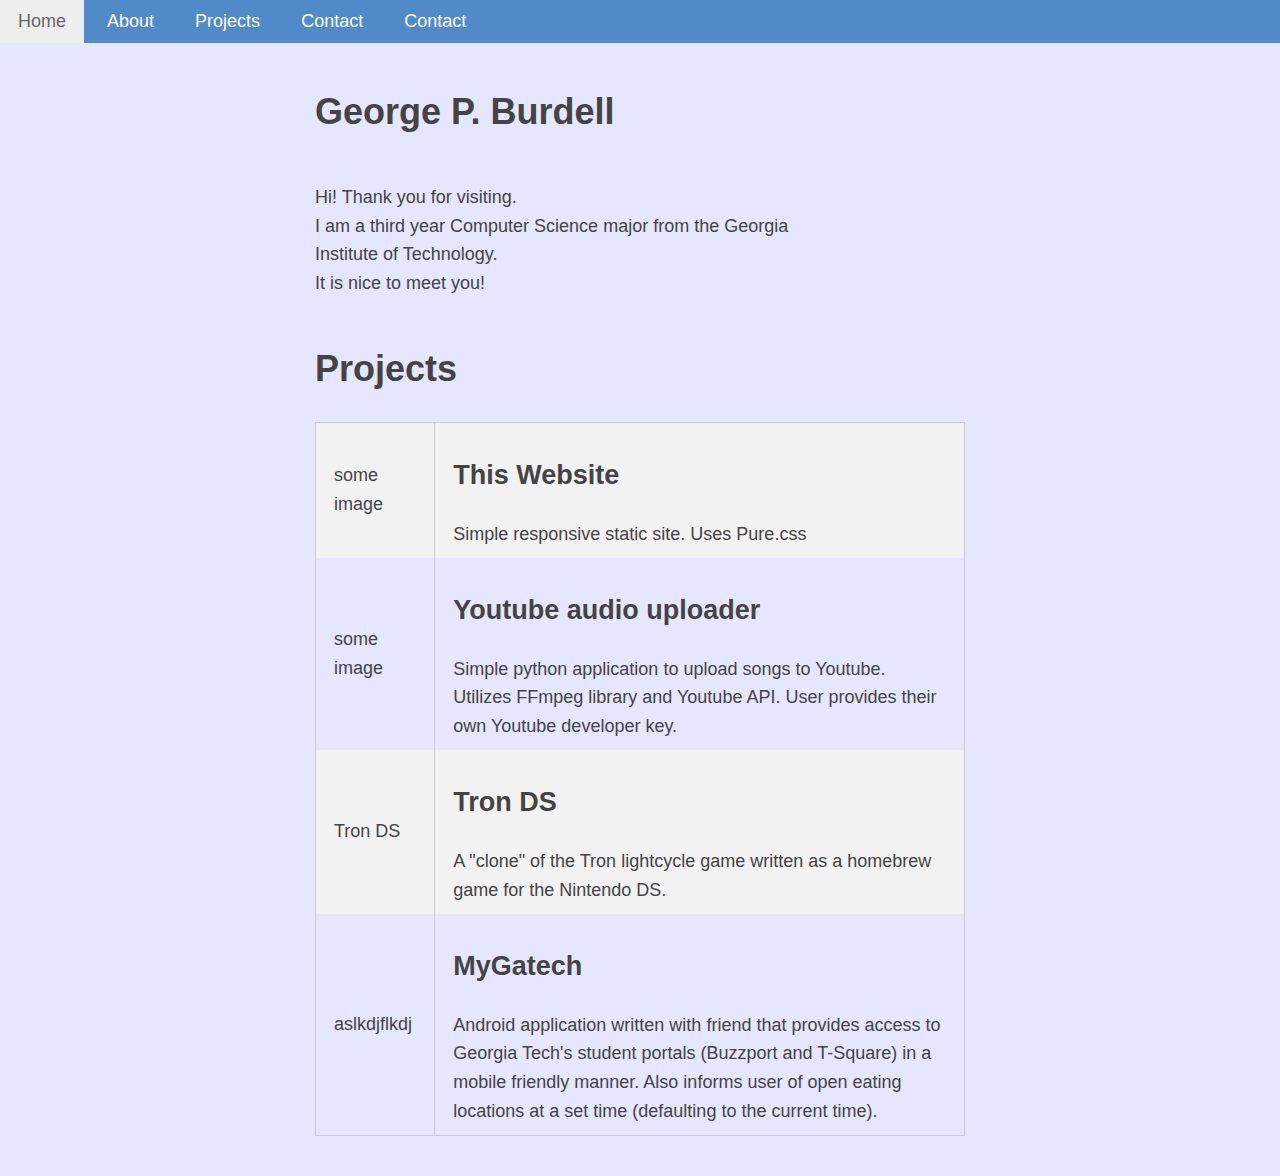
<file: index.html>
<!doctype html>
<html class="no-js" lang="">
    <head>
        <meta charset="utf-8">
        <meta http-equiv="x-ua-compatible" content="ie=edge">
        <title>Raoul Rego's personal website</title>
        <!--Fix Me !-->
        <meta name="description" content="Raoul Rego's personal website">
        <meta name="viewport" content="width=device-width, initial-scale=1">

        <link rel="apple-touch-icon" href="apple-touch-icon.png">
        <!-- Place favicon.ico in the root directory -->
        <link rel="stylesheet" href="css/pure.css">
        <link rel="stylesheet" href="css/main.css">
        <link rel="stylesheet" href="css/custom.css">
        <script src="js/vendor/modernizr-2.8.3.min.js"></script>
    </head>
    <body>

        <!--[if lt IE 8]>
            <p class="browserupgrade">You are using an <strong>outdated</strong> browser. Firefox is a <strong>free and open source</strong></p> browser.
        <![endif]-->

        <!-- Add your site or application content here -->
        <header>
            <nav class="pure-menu pure-menu-horizontal">
                <ul class="pure-menu-list">
                    <li class="pure-menu-item"><a href="#" class="pure-menu-link">Home</a></li>
                    <li class="pure-menu-item"><a href="#" class="pure-menu-link">About</a></li>
                    <li class="pure-menu-item"><a href="#" class="pure-menu-link">Projects</a></li>
                    <li class="pure-menu-item"><a href="#" class="pure-menu-link">Contact</a></li>
                    <li class="pure-menu-item"><a href="#" class="pure-menu-link">Contact</a></li>
                </ul>
            </nav>
        </header>
        <article class="pure-g-r" id="content">
            <h1 id="name">George P. Burdell</h1>
            <section class="pure-u-3-4">
                <p>
                Hi! Thank you for visiting.
                </br>
                I am a <span class="bold">third year Computer Science</span> major from the <span class="bold">Georgia Institute of Technology</span>. 
                </br>
                It is nice to meet you!
                </p>
            </section>
            <table id="projects" class="pure-table pure-table-striped">
                <thead>
                    <h1>Projects</h1>
                </thead>
                <tbody>
                    <tr>
                        <td>some image</td>
                        <td>
                            <h2>This Website</h2>
                            Simple responsive static site. Uses Pure.css
                        </td>
                    </tr>
                    <tr>
                        <td>some image</td>
                        <td>
                            <h2>Youtube audio uploader</h2>
                            Simple python application to upload songs to Youtube. Utilizes FFmpeg library and Youtube API. User provides their own Youtube developer key.
                        </td>
                    </tr>
                    <tr>
                        <td>Tron DS</td>
                        <td>
                            <h2>Tron DS</h2>
                            A "clone" of the Tron lightcycle game written as a homebrew game for the Nintendo DS.
                        </td>
                    </tr>
                    <tr>
                        <td>aslkdjflkdj</td>
                        <td>
                            <h2>MyGatech</h2>
                            Android application written with friend that provides access to Georgia Tech's student portals (Buzzport and T-Square) in a mobile friendly manner. Also informs user of open eating locations at a set time (defaulting to the current time).
                        </td>
                    </tr>
                </tbody>
            </table>

        </article>

    </body>
</html>
</file>
<file: css/main.css>
/*! HTML5 Boilerplate v5.3.0 | MIT License | https://html5boilerplate.com/ */

/*
 * What follows is the result of much research on cross-browser styling.
 * Credit left inline and big thanks to Nicolas Gallagher, Jonathan Neal,
 * Kroc Camen, and the H5BP dev community and team.
 */

/* ==========================================================================
   Base styles: opinionated defaults
   ========================================================================== */

html {
    color: #222;
    font-size: 1em;
    line-height: 1.4;
}

/*
 * Remove text-shadow in selection highlight:
 * https://twitter.com/miketaylr/status/12228805301
 *
 * These selection rule sets have to be separate.
 * Customize the background color to match your design.
 */

::-moz-selection {
    background: #b3d4fc;
    text-shadow: none;
}

::selection {
    background: #b3d4fc;
    text-shadow: none;
}

/*
 * A better looking default horizontal rule
 */

hr {
    display: block;
    height: 1px;
    border: 0;
    border-top: 1px solid #ccc;
    margin: 1em 0;
    padding: 0;
}

/*
 * Remove the gap between audio, canvas, iframes,
 * images, videos and the bottom of their containers:
 * https://github.com/h5bp/html5-boilerplate/issues/440
 */

audio,
canvas,
iframe,
img,
svg,
video {
    vertical-align: middle;
}

/*
 * Remove default fieldset styles.
 */

fieldset {
    border: 0;
    margin: 0;
    padding: 0;
}

/*
 * Allow only vertical resizing of textareas.
 */

textarea {
    resize: vertical;
}

/* ==========================================================================
   Browser Upgrade Prompt
   ========================================================================== */

.browserupgrade {
    margin: 0.2em 0;
    background: #ccc;
    color: #000;
    padding: 0.2em 0;
}

/* ==========================================================================
   Author's custom styles
   ========================================================================== */

















/* ==========================================================================
   Helper classes
   ========================================================================== */

/*
 * Hide visually and from screen readers
 */

.hidden {
    display: none !important;
}

/*
 * Hide only visually, but have it available for screen readers:
 * http://snook.ca/archives/html_and_css/hiding-content-for-accessibility
 */

.visuallyhidden {
    border: 0;
    clip: rect(0 0 0 0);
    height: 1px;
    margin: -1px;
    overflow: hidden;
    padding: 0;
    position: absolute;
    width: 1px;
}

/*
 * Extends the .visuallyhidden class to allow the element
 * to be focusable when navigated to via the keyboard:
 * https://www.drupal.org/node/897638
 */

.visuallyhidden.focusable:active,
.visuallyhidden.focusable:focus {
    clip: auto;
    height: auto;
    margin: 0;
    overflow: visible;
    position: static;
    width: auto;
}

/*
 * Hide visually and from screen readers, but maintain layout
 */

.invisible {
    visibility: hidden;
}

/*
 * Clearfix: contain floats
 *
 * For modern browsers
 * 1. The space content is one way to avoid an Opera bug when the
 *    `contenteditable` attribute is included anywhere else in the document.
 *    Otherwise it causes space to appear at the top and bottom of elements
 *    that receive the `clearfix` class.
 * 2. The use of `table` rather than `block` is only necessary if using
 *    `:before` to contain the top-margins of child elements.
 */

.clearfix:before,
.clearfix:after {
    content: " "; /* 1 */
    display: table; /* 2 */
}

.clearfix:after {
    clear: both;
}

/* ==========================================================================
   EXAMPLE Media Queries for Responsive Design.
   These examples override the primary ('mobile first') styles.
   Modify as content requires.
   ========================================================================== */

@media only screen and (min-width: 35em) {
    /* Style adjustments for viewports that meet the condition */
}

@media print,
       (-webkit-min-device-pixel-ratio: 1.25),
       (min-resolution: 1.25dppx),
       (min-resolution: 120dpi) {
    /* Style adjustments for high resolution devices */
}

/* ==========================================================================
   Print styles.
   Inlined to avoid the additional HTTP request:
   http://www.phpied.com/delay-loading-your-print-css/
   ========================================================================== */

@media print {
    *,
    *:before,
    *:after,
    *:first-letter,
    *:first-line {
        background: transparent !important;
        color: #000 !important; /* Black prints faster:
                                   http://www.sanbeiji.com/archives/953 */
        box-shadow: none !important;
        text-shadow: none !important;
    }

    a,
    a:visited {
        text-decoration: underline;
    }

    a[href]:after {
        content: " (" attr(href) ")";
    }

    abbr[title]:after {
        content: " (" attr(title) ")";
    }

    /*
     * Don't show links that are fragment identifiers,
     * or use the `javascript:` pseudo protocol
     */

    a[href^="#"]:after,
    a[href^="javascript:"]:after {
        content: "";
    }

    pre,
    blockquote {
        border: 1px solid #999;
        page-break-inside: avoid;
    }

    /*
     * Printing Tables:
     * http://css-discuss.incutio.com/wiki/Printing_Tables
     */

    thead {
        display: table-header-group;
    }

    tr,
    img {
        page-break-inside: avoid;
    }

    img {
        max-width: 100% !important;
    }

    p,
    h2,
    h3 {
        orphans: 3;
        widows: 3;
    }

    h2,
    h3 {
        page-break-after: avoid;
    }
}
</file>
<file: css/custom.css>
/*
 * colors
    red: #E73F3F
    orange: #F76C27
    yellow: #E7E737
    blue: #6D9DD1
    purple: #7E45D3
*/

/* font decl */
body {
    font-size  : 18px;
    background : #e6e6ff;
}

.pure-menu {
    background: #518ac8;
}
.pure-menu .pure-menu-heading:hover {
    color: #efefef;
}
.pure-menu a {
    color: #fff;
}

.pure-menu a:hover, .pure-menu a:focus {
    color: #666;
}

.pure-menu-list {
    margin-left: auto;
    margin-right: auto;
}

#content {
    margin: 40px auto;
    max-width: 650px;
    line-height: 1.6;
    font-size: 18px;
    color: #444;
    padding: 0 10px;
}

.pure-table-odd
{
    background: #518ac8;
}
</file>
<file: css/pure.css>
/*!
Pure v0.6.0
Copyright 2014 Yahoo! Inc. All rights reserved.
Licensed under the BSD License.
https://github.com/yahoo/pure/blob/master/LICENSE.md
*/
/*!
normalize.css v^3.0 | MIT License | git.io/normalize
Copyright (c) Nicolas Gallagher and Jonathan Neal
*/
/*! normalize.css v3.0.2 | MIT License | git.io/normalize */

/**
 * 1. Set default font family to sans-serif.
 * 2. Prevent iOS text size adjust after orientation change, without disabling
 *    user zoom.
 */

html {
  font-family: sans-serif; /* 1 */
  -ms-text-size-adjust: 100%; /* 2 */
  -webkit-text-size-adjust: 100%; /* 2 */
}

/**
 * Remove default margin.
 */

body {
  margin: 0;
}

/* HTML5 display definitions
   ========================================================================== */

/**
 * Correct `block` display not defined for any HTML5 element in IE 8/9.
 * Correct `block` display not defined for `details` or `summary` in IE 10/11
 * and Firefox.
 * Correct `block` display not defined for `main` in IE 11.
 */

article,
aside,
details,
figcaption,
figure,
footer,
header,
hgroup,
main,
menu,
nav,
section,
summary {
  display: block;
}

/**
 * 1. Correct `inline-block` display not defined in IE 8/9.
 * 2. Normalize vertical alignment of `progress` in Chrome, Firefox, and Opera.
 */

audio,
canvas,
progress,
video {
  display: inline-block; /* 1 */
  vertical-align: baseline; /* 2 */
}

/**
 * Prevent modern browsers from displaying `audio` without controls.
 * Remove excess height in iOS 5 devices.
 */

audio:not([controls]) {
  display: none;
  height: 0;
}

/**
 * Address `[hidden]` styling not present in IE 8/9/10.
 * Hide the `template` element in IE 8/9/11, Safari, and Firefox < 22.
 */

[hidden],
template {
  display: none;
}

/* Links
   ========================================================================== */

/**
 * Remove the gray background color from active links in IE 10.
 */

a {
  background-color: transparent;
}

/**
 * Improve readability when focused and also mouse hovered in all browsers.
 */

a:active,
a:hover {
  outline: 0;
}

/* Text-level semantics
   ========================================================================== */

/**
 * Address styling not present in IE 8/9/10/11, Safari, and Chrome.
 */

abbr[title] {
  border-bottom: 1px dotted;
}

/**
 * Address style set to `bolder` in Firefox 4+, Safari, and Chrome.
 */

b,
strong {
  font-weight: bold;
}

/**
 * Address styling not present in Safari and Chrome.
 */

dfn {
  font-style: italic;
}

/**
 * Address variable `h1` font-size and margin within `section` and `article`
 * contexts in Firefox 4+, Safari, and Chrome.
 */

h1 {
  font-size: 2em;
  margin: 0.67em 0;
}

/**
 * Address styling not present in IE 8/9.
 */

mark {
  background: #ff0;
  color: #000;
}

/**
 * Address inconsistent and variable font size in all browsers.
 */

small {
  font-size: 80%;
}

/**
 * Prevent `sub` and `sup` affecting `line-height` in all browsers.
 */

sub,
sup {
  font-size: 75%;
  line-height: 0;
  position: relative;
  vertical-align: baseline;
}

sup {
  top: -0.5em;
}

sub {
  bottom: -0.25em;
}

/* Embedded content
   ========================================================================== */

/**
 * Remove border when inside `a` element in IE 8/9/10.
 */

img {
  border: 0;
}

/**
 * Correct overflow not hidden in IE 9/10/11.
 */

svg:not(:root) {
  overflow: hidden;
}

/* Grouping content
   ========================================================================== */

/**
 * Address margin not present in IE 8/9 and Safari.
 */

figure {
  margin: 1em 40px;
}

/**
 * Address differences between Firefox and other browsers.
 */

hr {
  -moz-box-sizing: content-box;
  box-sizing: content-box;
  height: 0;
}

/**
 * Contain overflow in all browsers.
 */

pre {
  overflow: auto;
}

/**
 * Address odd `em`-unit font size rendering in all browsers.
 */

code,
kbd,
pre,
samp {
  font-family: monospace, monospace;
  font-size: 1em;
}

/* Forms
   ========================================================================== */

/**
 * Known limitation: by default, Chrome and Safari on OS X allow very limited
 * styling of `select`, unless a `border` property is set.
 */

/**
 * 1. Correct color not being inherited.
 *    Known issue: affects color of disabled elements.
 * 2. Correct font properties not being inherited.
 * 3. Address margins set differently in Firefox 4+, Safari, and Chrome.
 */

button,
input,
optgroup,
select,
textarea {
  color: inherit; /* 1 */
  font: inherit; /* 2 */
  margin: 0; /* 3 */
}

/**
 * Address `overflow` set to `hidden` in IE 8/9/10/11.
 */

button {
  overflow: visible;
}

/**
 * Address inconsistent `text-transform` inheritance for `button` and `select`.
 * All other form control elements do not inherit `text-transform` values.
 * Correct `button` style inheritance in Firefox, IE 8/9/10/11, and Opera.
 * Correct `select` style inheritance in Firefox.
 */

button,
select {
  text-transform: none;
}

/**
 * 1. Avoid the WebKit bug in Android 4.0.* where (2) destroys native `audio`
 *    and `video` controls.
 * 2. Correct inability to style clickable `input` types in iOS.
 * 3. Improve usability and consistency of cursor style between image-type
 *    `input` and others.
 */

button,
html input[type="button"], /* 1 */
input[type="reset"],
input[type="submit"] {
  -webkit-appearance: button; /* 2 */
  cursor: pointer; /* 3 */
}

/**
 * Re-set default cursor for disabled elements.
 */

button[disabled],
html input[disabled] {
  cursor: default;
}

/**
 * Remove inner padding and border in Firefox 4+.
 */

button::-moz-focus-inner,
input::-moz-focus-inner {
  border: 0;
  padding: 0;
}

/**
 * Address Firefox 4+ setting `line-height` on `input` using `!important` in
 * the UA stylesheet.
 */

input {
  line-height: normal;
}

/**
 * It's recommended that you don't attempt to style these elements.
 * Firefox's implementation doesn't respect box-sizing, padding, or width.
 *
 * 1. Address box sizing set to `content-box` in IE 8/9/10.
 * 2. Remove excess padding in IE 8/9/10.
 */

input[type="checkbox"],
input[type="radio"] {
  box-sizing: border-box; /* 1 */
  padding: 0; /* 2 */
}

/**
 * Fix the cursor style for Chrome's increment/decrement buttons. For certain
 * `font-size` values of the `input`, it causes the cursor style of the
 * decrement button to change from `default` to `text`.
 */

input[type="number"]::-webkit-inner-spin-button,
input[type="number"]::-webkit-outer-spin-button {
  height: auto;
}

/**
 * 1. Address `appearance` set to `searchfield` in Safari and Chrome.
 * 2. Address `box-sizing` set to `border-box` in Safari and Chrome
 *    (include `-moz` to future-proof).
 */

input[type="search"] {
  -webkit-appearance: textfield; /* 1 */
  -moz-box-sizing: content-box;
  -webkit-box-sizing: content-box; /* 2 */
  box-sizing: content-box;
}

/**
 * Remove inner padding and search cancel button in Safari and Chrome on OS X.
 * Safari (but not Chrome) clips the cancel button when the search input has
 * padding (and `textfield` appearance).
 */

input[type="search"]::-webkit-search-cancel-button,
input[type="search"]::-webkit-search-decoration {
  -webkit-appearance: none;
}

/**
 * Define consistent border, margin, and padding.
 */

fieldset {
  border: 1px solid #c0c0c0;
  margin: 0 2px;
  padding: 0.35em 0.625em 0.75em;
}

/**
 * 1. Correct `color` not being inherited in IE 8/9/10/11.
 * 2. Remove padding so people aren't caught out if they zero out fieldsets.
 */

legend {
  border: 0; /* 1 */
  padding: 0; /* 2 */
}

/**
 * Remove default vertical scrollbar in IE 8/9/10/11.
 */

textarea {
  overflow: auto;
}

/**
 * Don't inherit the `font-weight` (applied by a rule above).
 * NOTE: the default cannot safely be changed in Chrome and Safari on OS X.
 */

optgroup {
  font-weight: bold;
}

/* Tables
   ========================================================================== */

/**
 * Remove most spacing between table cells.
 */

table {
  border-collapse: collapse;
  border-spacing: 0;
}

td,
th {
  padding: 0;
}

/*csslint important:false*/

/* ==========================================================================
   Pure Base Extras
   ========================================================================== */

/**
 * Extra rules that Pure adds on top of Normalize.css
 */

/**
 * Always hide an element when it has the `hidden` HTML attribute.
 */

.hidden,
[hidden] {
    display: none !important;
}

/**
 * Add this class to an image to make it fit within it's fluid parent wrapper while maintaining
 * aspect ratio.
 */
.pure-img {
    max-width: 100%;
    height: auto;
    display: block;
}

/*csslint regex-selectors:false, known-properties:false, duplicate-properties:false*/

.pure-g {
    letter-spacing: -0.31em; /* Webkit: collapse white-space between units */
    *letter-spacing: normal; /* reset IE < 8 */
    *word-spacing: -0.43em; /* IE < 8: collapse white-space between units */
    text-rendering: optimizespeed; /* Webkit: fixes text-rendering: optimizeLegibility */

    /*
    Sets the font stack to fonts known to work properly with the above letter
    and word spacings. See: https://github.com/yahoo/pure/issues/41/

    The following font stack makes Pure Grids work on all known environments.

    * FreeSans: Ships with many Linux distros, including Ubuntu

    * Arimo: Ships with Chrome OS. Arimo has to be defined before Helvetica and
      Arial to get picked up by the browser, even though neither is available
      in Chrome OS.

    * Droid Sans: Ships with all versions of Android.

    * Helvetica, Arial, sans-serif: Common font stack on OS X and Windows.
    */
    font-family: FreeSans, Arimo, "Droid Sans", Helvetica, Arial, sans-serif;

    /*
    Use flexbox when possible to avoid `letter-spacing` side-effects.

    NOTE: Firefox (as of 25) does not currently support flex-wrap, so the
    `-moz-` prefix version is omitted.
    */

    display: -webkit-flex;
    -webkit-flex-flow: row wrap;

    /* IE10 uses display: flexbox */
    display: -ms-flexbox;
    -ms-flex-flow: row wrap;
    
    /* Prevents distributing space between rows */
    -ms-align-content: flex-start;
	-webkit-align-content: flex-start;
	align-content: flex-start;
}

/* Opera as of 12 on Windows needs word-spacing.
   The ".opera-only" selector is used to prevent actual prefocus styling
   and is not required in markup.
*/
.opera-only :-o-prefocus,
.pure-g {
    word-spacing: -0.43em;
}

.pure-u {
    display: inline-block;
    *display: inline; /* IE < 8: fake inline-block */
    zoom: 1;
    letter-spacing: normal;
    word-spacing: normal;
    vertical-align: top;
    text-rendering: auto;
}

/*
Resets the font family back to the OS/browser's default sans-serif font,
this the same font stack that Normalize.css sets for the `body`.
*/
.pure-g [class *= "pure-u"] {
    font-family: sans-serif;
}

.pure-u-1,
.pure-u-1-1,
.pure-u-1-2,
.pure-u-1-3,
.pure-u-2-3,
.pure-u-1-4,
.pure-u-3-4,
.pure-u-1-5,
.pure-u-2-5,
.pure-u-3-5,
.pure-u-4-5,
.pure-u-5-5,
.pure-u-1-6,
.pure-u-5-6,
.pure-u-1-8,
.pure-u-3-8,
.pure-u-5-8,
.pure-u-7-8,
.pure-u-1-12,
.pure-u-5-12,
.pure-u-7-12,
.pure-u-11-12,
.pure-u-1-24,
.pure-u-2-24,
.pure-u-3-24,
.pure-u-4-24,
.pure-u-5-24,
.pure-u-6-24,
.pure-u-7-24,
.pure-u-8-24,
.pure-u-9-24,
.pure-u-10-24,
.pure-u-11-24,
.pure-u-12-24,
.pure-u-13-24,
.pure-u-14-24,
.pure-u-15-24,
.pure-u-16-24,
.pure-u-17-24,
.pure-u-18-24,
.pure-u-19-24,
.pure-u-20-24,
.pure-u-21-24,
.pure-u-22-24,
.pure-u-23-24,
.pure-u-24-24 {
    display: inline-block;
    *display: inline;
    zoom: 1;
    letter-spacing: normal;
    word-spacing: normal;
    vertical-align: top;
    text-rendering: auto;
}

.pure-u-1-24 {
    width: 4.1667%;
    *width: 4.1357%;
}

.pure-u-1-12,
.pure-u-2-24 {
    width: 8.3333%;
    *width: 8.3023%;
}

.pure-u-1-8,
.pure-u-3-24 {
    width: 12.5000%;
    *width: 12.4690%;
}

.pure-u-1-6,
.pure-u-4-24 {
    width: 16.6667%;
    *width: 16.6357%;
}

.pure-u-1-5 {
    width: 20%;
    *width: 19.9690%;
}

.pure-u-5-24 {
    width: 20.8333%;
    *width: 20.8023%;
}

.pure-u-1-4,
.pure-u-6-24 {
    width: 25%;
    *width: 24.9690%;
}

.pure-u-7-24 {
    width: 29.1667%;
    *width: 29.1357%;
}

.pure-u-1-3,
.pure-u-8-24 {
    width: 33.3333%;
    *width: 33.3023%;
}

.pure-u-3-8,
.pure-u-9-24 {
    width: 37.5000%;
    *width: 37.4690%;
}

.pure-u-2-5 {
    width: 40%;
    *width: 39.9690%;
}

.pure-u-5-12,
.pure-u-10-24 {
    width: 41.6667%;
    *width: 41.6357%;
}

.pure-u-11-24 {
    width: 45.8333%;
    *width: 45.8023%;
}

.pure-u-1-2,
.pure-u-12-24 {
    width: 50%;
    *width: 49.9690%;
}

.pure-u-13-24 {
    width: 54.1667%;
    *width: 54.1357%;
}

.pure-u-7-12,
.pure-u-14-24 {
    width: 58.3333%;
    *width: 58.3023%;
}

.pure-u-3-5 {
    width: 60%;
    *width: 59.9690%;
}

.pure-u-5-8,
.pure-u-15-24 {
    width: 62.5000%;
    *width: 62.4690%;
}

.pure-u-2-3,
.pure-u-16-24 {
    width: 66.6667%;
    *width: 66.6357%;
}

.pure-u-17-24 {
    width: 70.8333%;
    *width: 70.8023%;
}

.pure-u-3-4,
.pure-u-18-24 {
    width: 75%;
    *width: 74.9690%;
}

.pure-u-19-24 {
    width: 79.1667%;
    *width: 79.1357%;
}

.pure-u-4-5 {
    width: 80%;
    *width: 79.9690%;
}

.pure-u-5-6,
.pure-u-20-24 {
    width: 83.3333%;
    *width: 83.3023%;
}

.pure-u-7-8,
.pure-u-21-24 {
    width: 87.5000%;
    *width: 87.4690%;
}

.pure-u-11-12,
.pure-u-22-24 {
    width: 91.6667%;
    *width: 91.6357%;
}

.pure-u-23-24 {
    width: 95.8333%;
    *width: 95.8023%;
}

.pure-u-1,
.pure-u-1-1,
.pure-u-5-5,
.pure-u-24-24 {
    width: 100%;
}
.pure-button {
    /* Structure */
    display: inline-block;
    zoom: 1;
    line-height: normal;
    white-space: nowrap;
    vertical-align: middle;
    text-align: center;
    cursor: pointer;
    -webkit-user-drag: none;
    -webkit-user-select: none;
    -moz-user-select: none;
    -ms-user-select: none;
    user-select: none;
    -webkit-box-sizing: border-box;
    -moz-box-sizing: border-box;
    box-sizing: border-box;
}

/* Firefox: Get rid of the inner focus border */
.pure-button::-moz-focus-inner {
    padding: 0;
    border: 0;
}

/*csslint outline-none:false*/

.pure-button {
    font-family: inherit;
    font-size: 100%;
    padding: 0.5em 1em;
    color: #444; /* rgba not supported (IE 8) */
    color: rgba(0, 0, 0, 0.80); /* rgba supported */
    border: 1px solid #999;  /*IE 6/7/8*/
    border: none rgba(0, 0, 0, 0);  /*IE9 + everything else*/
    background-color: #E6E6E6;
    text-decoration: none;
    border-radius: 2px;
}

.pure-button-hover,
.pure-button:hover,
.pure-button:focus {
    filter: progid:DXImageTransform.Microsoft.gradient(startColorstr='#00000000', endColorstr='#1a000000',GradientType=0);
    background-image: -webkit-gradient(linear, 0 0, 0 100%, from(transparent), color-stop(40%, rgba(0,0,0, 0.05)), to(rgba(0,0,0, 0.10)));
    background-image: -webkit-linear-gradient(transparent, rgba(0,0,0, 0.05) 40%, rgba(0,0,0, 0.10));
    background-image: -moz-linear-gradient(top, rgba(0,0,0, 0.05) 0%, rgba(0,0,0, 0.10));
    background-image: -o-linear-gradient(transparent, rgba(0,0,0, 0.05) 40%, rgba(0,0,0, 0.10));
    background-image: linear-gradient(transparent, rgba(0,0,0, 0.05) 40%, rgba(0,0,0, 0.10));
}
.pure-button:focus {
    outline: 0;
}
.pure-button-active,
.pure-button:active {
    box-shadow: 0 0 0 1px rgba(0,0,0, 0.15) inset, 0 0 6px rgba(0,0,0, 0.20) inset;
    border-color: #000\9;
}

.pure-button[disabled],
.pure-button-disabled,
.pure-button-disabled:hover,
.pure-button-disabled:focus,
.pure-button-disabled:active {
    border: none;
    background-image: none;
    filter: progid:DXImageTransform.Microsoft.gradient(enabled = false);
    filter: alpha(opacity=40);
    -khtml-opacity: 0.40;
    -moz-opacity: 0.40;
    opacity: 0.40;
    cursor: not-allowed;
    box-shadow: none;
}

.pure-button-hidden {
    display: none;
}

/* Firefox: Get rid of the inner focus border */
.pure-button::-moz-focus-inner{
    padding: 0;
    border: 0;
}

.pure-button-primary,
.pure-button-selected,
a.pure-button-primary,
a.pure-button-selected {
    background-color: rgb(0, 120, 231);
    color: #fff;
}

/*csslint box-model:false*/
/*
Box-model set to false because we're setting a height on select elements, which
also have border and padding. This is done because some browsers don't render
the padding. We explicitly set the box-model for select elements to border-box,
so we can ignore the csslint warning.
*/

.pure-form input[type="text"],
.pure-form input[type="password"],
.pure-form input[type="email"],
.pure-form input[type="url"],
.pure-form input[type="date"],
.pure-form input[type="month"],
.pure-form input[type="time"],
.pure-form input[type="datetime"],
.pure-form input[type="datetime-local"],
.pure-form input[type="week"],
.pure-form input[type="number"],
.pure-form input[type="search"],
.pure-form input[type="tel"],
.pure-form input[type="color"],
.pure-form select,
.pure-form textarea {
    padding: 0.5em 0.6em;
    display: inline-block;
    border: 1px solid #ccc;
    box-shadow: inset 0 1px 3px #ddd;
    border-radius: 4px;
    vertical-align: middle;
    -webkit-box-sizing: border-box;
    -moz-box-sizing: border-box;
    box-sizing: border-box;
}

/*
Need to separate out the :not() selector from the rest of the CSS 2.1 selectors
since IE8 won't execute CSS that contains a CSS3 selector.
*/
.pure-form input:not([type]) {
    padding: 0.5em 0.6em;
    display: inline-block;
    border: 1px solid #ccc;
    box-shadow: inset 0 1px 3px #ddd;
    border-radius: 4px;
    -webkit-box-sizing: border-box;
    -moz-box-sizing: border-box;
    box-sizing: border-box;
}


/* Chrome (as of v.32/34 on OS X) needs additional room for color to display. */
/* May be able to remove this tweak as color inputs become more standardized across browsers. */
.pure-form input[type="color"] {
    padding: 0.2em 0.5em;
}


.pure-form input[type="text"]:focus,
.pure-form input[type="password"]:focus,
.pure-form input[type="email"]:focus,
.pure-form input[type="url"]:focus,
.pure-form input[type="date"]:focus,
.pure-form input[type="month"]:focus,
.pure-form input[type="time"]:focus,
.pure-form input[type="datetime"]:focus,
.pure-form input[type="datetime-local"]:focus,
.pure-form input[type="week"]:focus,
.pure-form input[type="number"]:focus,
.pure-form input[type="search"]:focus,
.pure-form input[type="tel"]:focus,
.pure-form input[type="color"]:focus,
.pure-form select:focus,
.pure-form textarea:focus {
    outline: 0;
    border-color: #129FEA;
}

/*
Need to separate out the :not() selector from the rest of the CSS 2.1 selectors
since IE8 won't execute CSS that contains a CSS3 selector.
*/
.pure-form input:not([type]):focus {
    outline: 0;
    border-color: #129FEA;
}

.pure-form input[type="file"]:focus,
.pure-form input[type="radio"]:focus,
.pure-form input[type="checkbox"]:focus {
    outline: thin solid #129FEA;
    outline: 1px auto #129FEA;
}
.pure-form .pure-checkbox,
.pure-form .pure-radio {
    margin: 0.5em 0;
    display: block;
}

.pure-form input[type="text"][disabled],
.pure-form input[type="password"][disabled],
.pure-form input[type="email"][disabled],
.pure-form input[type="url"][disabled],
.pure-form input[type="date"][disabled],
.pure-form input[type="month"][disabled],
.pure-form input[type="time"][disabled],
.pure-form input[type="datetime"][disabled],
.pure-form input[type="datetime-local"][disabled],
.pure-form input[type="week"][disabled],
.pure-form input[type="number"][disabled],
.pure-form input[type="search"][disabled],
.pure-form input[type="tel"][disabled],
.pure-form input[type="color"][disabled],
.pure-form select[disabled],
.pure-form textarea[disabled] {
    cursor: not-allowed;
    background-color: #eaeded;
    color: #cad2d3;
}

/*
Need to separate out the :not() selector from the rest of the CSS 2.1 selectors
since IE8 won't execute CSS that contains a CSS3 selector.
*/
.pure-form input:not([type])[disabled] {
    cursor: not-allowed;
    background-color: #eaeded;
    color: #cad2d3;
}
.pure-form input[readonly],
.pure-form select[readonly],
.pure-form textarea[readonly] {
    background-color: #eee; /* menu hover bg color */
    color: #777; /* menu text color */
    border-color: #ccc;
}

.pure-form input:focus:invalid,
.pure-form textarea:focus:invalid,
.pure-form select:focus:invalid {
    color: #b94a48;
    border-color: #e9322d;
}
.pure-form input[type="file"]:focus:invalid:focus,
.pure-form input[type="radio"]:focus:invalid:focus,
.pure-form input[type="checkbox"]:focus:invalid:focus {
    outline-color: #e9322d;
}
.pure-form select {
    /* Normalizes the height; padding is not sufficient. */
    height: 2.25em;
    border: 1px solid #ccc;
    background-color: white;
}
.pure-form select[multiple] {
    height: auto;
}
.pure-form label {
    margin: 0.5em 0 0.2em;
}
.pure-form fieldset {
    margin: 0;
    padding: 0.35em 0 0.75em;
    border: 0;
}
.pure-form legend {
    display: block;
    width: 100%;
    padding: 0.3em 0;
    margin-bottom: 0.3em;
    color: #333;
    border-bottom: 1px solid #e5e5e5;
}

.pure-form-stacked input[type="text"],
.pure-form-stacked input[type="password"],
.pure-form-stacked input[type="email"],
.pure-form-stacked input[type="url"],
.pure-form-stacked input[type="date"],
.pure-form-stacked input[type="month"],
.pure-form-stacked input[type="time"],
.pure-form-stacked input[type="datetime"],
.pure-form-stacked input[type="datetime-local"],
.pure-form-stacked input[type="week"],
.pure-form-stacked input[type="number"],
.pure-form-stacked input[type="search"],
.pure-form-stacked input[type="tel"],
.pure-form-stacked input[type="color"],
.pure-form-stacked input[type="file"],
.pure-form-stacked select,
.pure-form-stacked label,
.pure-form-stacked textarea {
    display: block;
    margin: 0.25em 0;
}

/*
Need to separate out the :not() selector from the rest of the CSS 2.1 selectors
since IE8 won't execute CSS that contains a CSS3 selector.
*/
.pure-form-stacked input:not([type]) {
    display: block;
    margin: 0.25em 0;
}
.pure-form-aligned input,
.pure-form-aligned textarea,
.pure-form-aligned select,
/* NOTE: pure-help-inline is deprecated. Use .pure-form-message-inline instead. */
.pure-form-aligned .pure-help-inline,
.pure-form-message-inline {
    display: inline-block;
    *display: inline;
    *zoom: 1;
    vertical-align: middle;
}
.pure-form-aligned textarea {
    vertical-align: top;
}

/* Aligned Forms */
.pure-form-aligned .pure-control-group {
    margin-bottom: 0.5em;
}
.pure-form-aligned .pure-control-group label {
    text-align: right;
    display: inline-block;
    vertical-align: middle;
    width: 10em;
    margin: 0 1em 0 0;
}
.pure-form-aligned .pure-controls {
    margin: 1.5em 0 0 11em;
}

/* Rounded Inputs */
.pure-form input.pure-input-rounded,
.pure-form .pure-input-rounded {
    border-radius: 2em;
    padding: 0.5em 1em;
}

/* Grouped Inputs */
.pure-form .pure-group fieldset {
    margin-bottom: 10px;
}
.pure-form .pure-group input,
.pure-form .pure-group textarea {
    display: block;
    padding: 10px;
    margin: 0 0 -1px;
    border-radius: 0;
    position: relative;
    top: -1px;
}
.pure-form .pure-group input:focus,
.pure-form .pure-group textarea:focus {
    z-index: 3;
}
.pure-form .pure-group input:first-child,
.pure-form .pure-group textarea:first-child {
    top: 1px;
    border-radius: 4px 4px 0 0;
    margin: 0;
}
.pure-form .pure-group input:first-child:last-child,
.pure-form .pure-group textarea:first-child:last-child {
    top: 1px;
    border-radius: 4px;
    margin: 0;
}
.pure-form .pure-group input:last-child,
.pure-form .pure-group textarea:last-child {
    top: -2px;
    border-radius: 0 0 4px 4px;
    margin: 0;
}
.pure-form .pure-group button {
    margin: 0.35em 0;
}

.pure-form .pure-input-1 {
    width: 100%;
}
.pure-form .pure-input-2-3 {
    width: 66%;
}
.pure-form .pure-input-1-2 {
    width: 50%;
}
.pure-form .pure-input-1-3 {
    width: 33%;
}
.pure-form .pure-input-1-4 {
    width: 25%;
}

/* Inline help for forms */
/* NOTE: pure-help-inline is deprecated. Use .pure-form-message-inline instead. */
.pure-form .pure-help-inline,
.pure-form-message-inline {
    display: inline-block;
    padding-left: 0.3em;
    color: #666;
    vertical-align: middle;
    font-size: 0.875em;
}

/* Block help for forms */
.pure-form-message {
    display: block;
    color: #666;
    font-size: 0.875em;
}

@media only screen and (max-width : 480px) {
    .pure-form button[type="submit"] {
        margin: 0.7em 0 0;
    }

    .pure-form input:not([type]),
    .pure-form input[type="text"],
    .pure-form input[type="password"],
    .pure-form input[type="email"],
    .pure-form input[type="url"],
    .pure-form input[type="date"],
    .pure-form input[type="month"],
    .pure-form input[type="time"],
    .pure-form input[type="datetime"],
    .pure-form input[type="datetime-local"],
    .pure-form input[type="week"],
    .pure-form input[type="number"],
    .pure-form input[type="search"],
    .pure-form input[type="tel"],
    .pure-form input[type="color"],
    .pure-form label {
        margin-bottom: 0.3em;
        display: block;
    }

    .pure-group input:not([type]),
    .pure-group input[type="text"],
    .pure-group input[type="password"],
    .pure-group input[type="email"],
    .pure-group input[type="url"],
    .pure-group input[type="date"],
    .pure-group input[type="month"],
    .pure-group input[type="time"],
    .pure-group input[type="datetime"],
    .pure-group input[type="datetime-local"],
    .pure-group input[type="week"],
    .pure-group input[type="number"],
    .pure-group input[type="search"],
    .pure-group input[type="tel"],
    .pure-group input[type="color"] {
        margin-bottom: 0;
    }

    .pure-form-aligned .pure-control-group label {
        margin-bottom: 0.3em;
        text-align: left;
        display: block;
        width: 100%;
    }

    .pure-form-aligned .pure-controls {
        margin: 1.5em 0 0 0;
    }

    /* NOTE: pure-help-inline is deprecated. Use .pure-form-message-inline instead. */
    .pure-form .pure-help-inline,
    .pure-form-message-inline,
    .pure-form-message {
        display: block;
        font-size: 0.75em;
        /* Increased bottom padding to make it group with its related input element. */
        padding: 0.2em 0 0.8em;
    }
}

/*csslint adjoining-classes: false, box-model:false*/
.pure-menu {
    -webkit-box-sizing: border-box;
    -moz-box-sizing: border-box;
    box-sizing: border-box;
}

.pure-menu-fixed {
    position: fixed;
    left: 0;
    top: 0;
    z-index: 3;
}

.pure-menu-list,
.pure-menu-item {
    position: relative;
}

.pure-menu-list {
    list-style: none;
    margin: 0;
    padding: 0;
}

.pure-menu-item {
    padding: 0;
    margin: 0;
    height: 100%;
}

.pure-menu-link,
.pure-menu-heading {
    display: block;
    text-decoration: none;
    white-space: nowrap;
}

/* HORIZONTAL MENU */
.pure-menu-horizontal {
    width: 100%;
    white-space: nowrap;
}

.pure-menu-horizontal .pure-menu-list {
    display: inline-block;
}

/* Initial menus should be inline-block so that they are horizontal */
.pure-menu-horizontal .pure-menu-item,
.pure-menu-horizontal .pure-menu-heading,
.pure-menu-horizontal .pure-menu-separator {
    display: inline-block;
    *display: inline;
    zoom: 1;
    vertical-align: middle;
}

/* Submenus should still be display: block; */
.pure-menu-item .pure-menu-item {
    display: block;
}

.pure-menu-children {
    display: none;
    position: absolute;
    left: 100%;
    top: 0;
    margin: 0;
    padding: 0;
    z-index: 3;
}

.pure-menu-horizontal .pure-menu-children {
    left: 0;
    top: auto;
    width: inherit;
}

.pure-menu-allow-hover:hover > .pure-menu-children,
.pure-menu-active > .pure-menu-children {
    display: block;
    position: absolute;
}

/* Vertical Menus - show the dropdown arrow */
.pure-menu-has-children > .pure-menu-link:after {
    padding-left: 0.5em;
    content: "\25B8";
    font-size: small;
}

/* Horizontal Menus - show the dropdown arrow */
.pure-menu-horizontal .pure-menu-has-children > .pure-menu-link:after {
    content: "\25BE";
}

/* scrollable menus */
.pure-menu-scrollable {
    overflow-y: scroll;
    overflow-x: hidden;
}

.pure-menu-scrollable .pure-menu-list {
    display: block;
}

.pure-menu-horizontal.pure-menu-scrollable .pure-menu-list {
    display: inline-block;
}

.pure-menu-horizontal.pure-menu-scrollable {
    white-space: nowrap;
    overflow-y: hidden;
    overflow-x: auto;
    -ms-overflow-style: none;
    -webkit-overflow-scrolling: touch;
    /* a little extra padding for this style to allow for scrollbars */
    padding: .5em 0;
}

.pure-menu-horizontal.pure-menu-scrollable::-webkit-scrollbar {
    display: none;
}

/* misc default styling */

.pure-menu-separator {
    background-color: #ccc;
    height: 1px;
    margin: .3em 0;
}

.pure-menu-horizontal .pure-menu-separator {
    width: 1px;
    height: 1.3em;
    margin: 0 .3em ;
}

.pure-menu-heading {
    text-transform: uppercase;
    color: #565d64;
}

.pure-menu-link {
    color: #777;
}

.pure-menu-children {
    background-color: #fff;
}

.pure-menu-link,
.pure-menu-disabled,
.pure-menu-heading {
    padding: .5em 1em;
}

.pure-menu-disabled {
    opacity: .5;
}

.pure-menu-disabled .pure-menu-link:hover {
    background-color: transparent;
}

.pure-menu-active > .pure-menu-link,
.pure-menu-link:hover,
.pure-menu-link:focus {
    background-color: #eee;
}

.pure-menu-selected .pure-menu-link,
.pure-menu-selected .pure-menu-link:visited {
    color: #000;
}

.pure-table {
    /* Remove spacing between table cells (from Normalize.css) */
    border-collapse: collapse;
    border-spacing: 0;
    empty-cells: show;
    border: 1px solid #cbcbcb;
}

.pure-table caption {
    color: #000;
    font: italic 85%/1 arial, sans-serif;
    padding: 1em 0;
    text-align: center;
}

.pure-table td,
.pure-table th {
    border-left: 1px solid #cbcbcb;/*  inner column border */
    border-width: 0 0 0 1px;
    font-size: inherit;
    margin: 0;
    overflow: visible; /*to make ths where the title is really long work*/
    padding: 0.5em 1em; /* cell padding */
}

/* Consider removing this next declaration block, as it causes problems when
there's a rowspan on the first cell. Case added to the tests. issue#432 */
.pure-table td:first-child,
.pure-table th:first-child {
    border-left-width: 0;
}

.pure-table thead {
    background-color: #e0e0e0;
    color: #000;
    text-align: left;
    vertical-align: bottom;
}

/*
striping:
   even - #fff (white)
   odd  - #f2f2f2 (light gray)
*/
.pure-table td {
    background-color: transparent;
}
.pure-table-odd td {
    background-color: #f2f2f2;
}

/* nth-child selector for modern browsers */
.pure-table-striped tr:nth-child(2n-1) td {
    background-color: #f2f2f2;
}

/* BORDERED TABLES */
.pure-table-bordered td {
    border-bottom: 1px solid #cbcbcb;
}
.pure-table-bordered tbody > tr:last-child > td {
    border-bottom-width: 0;
}


/* HORIZONTAL BORDERED TABLES */

.pure-table-horizontal td,
.pure-table-horizontal th {
    border-width: 0 0 1px 0;
    border-bottom: 1px solid #cbcbcb;
}
.pure-table-horizontal tbody > tr:last-child > td {
    border-bottom-width: 0;
}
</file>
